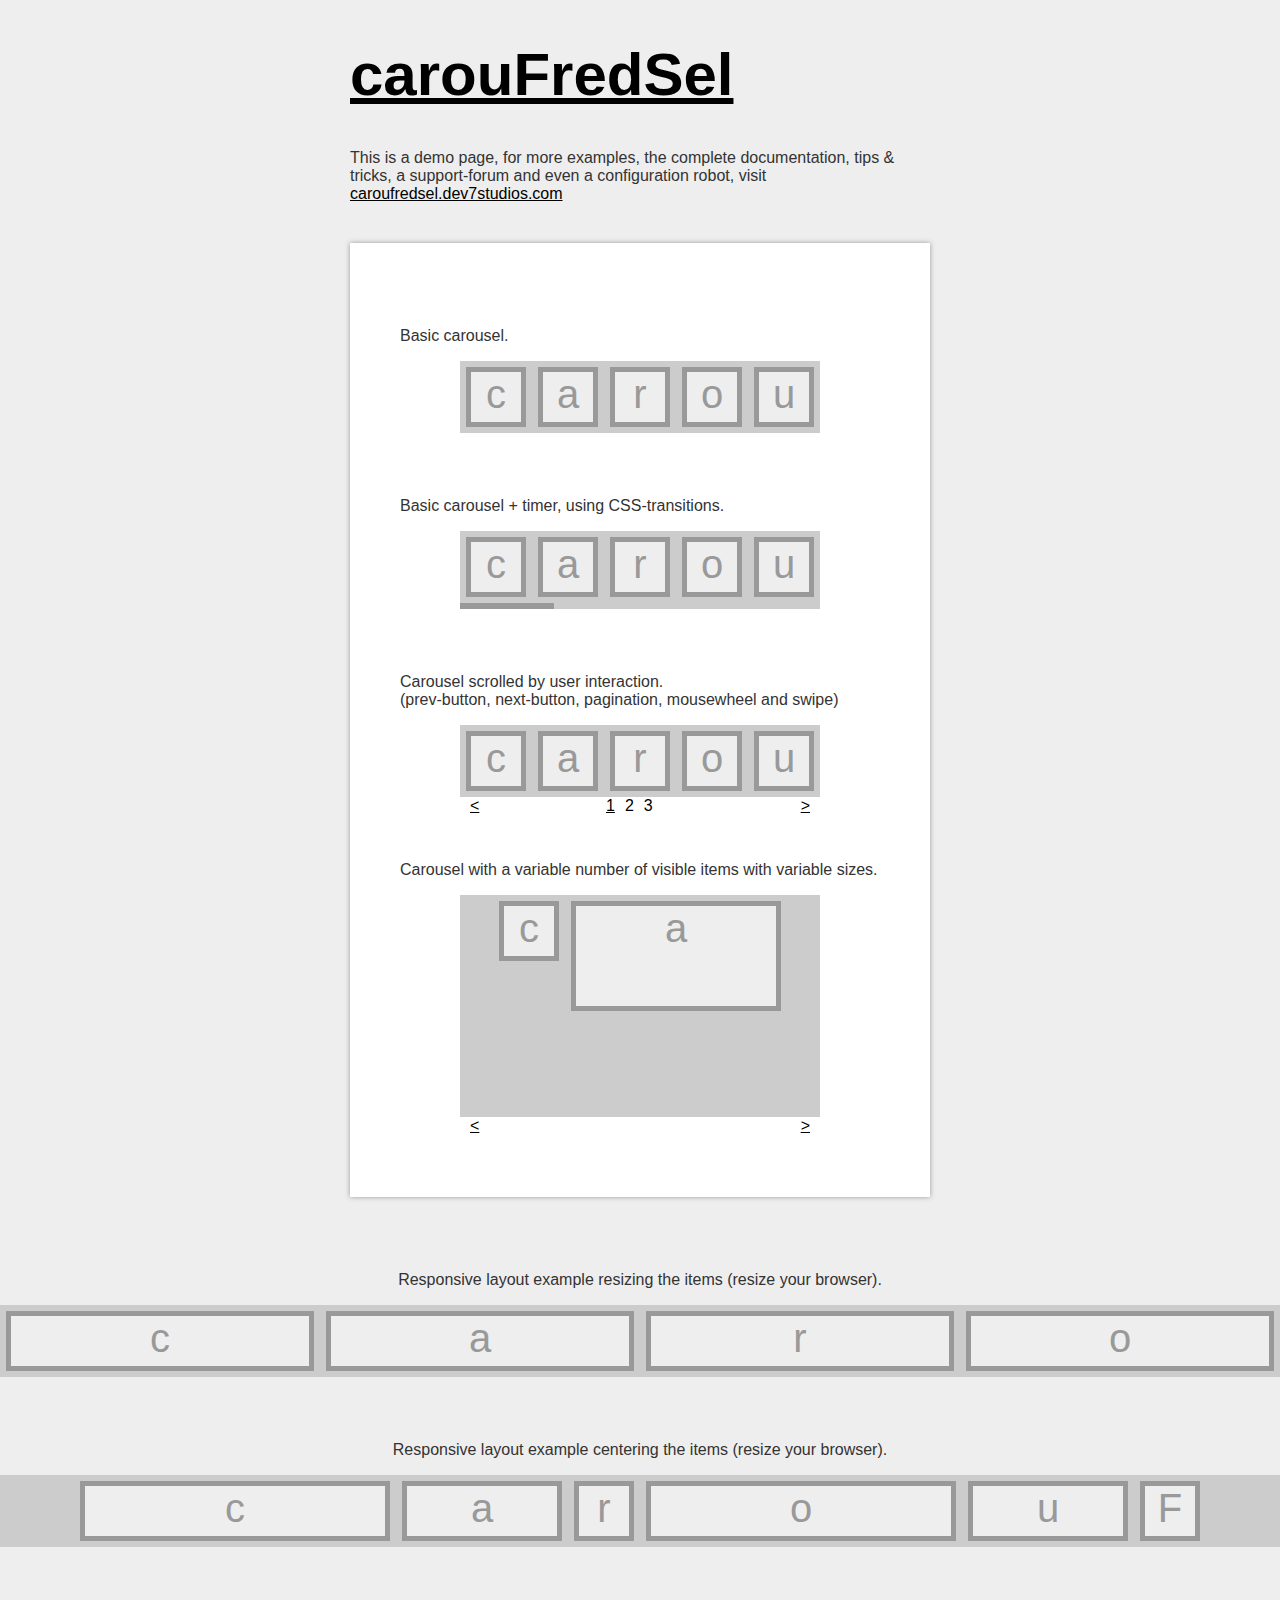
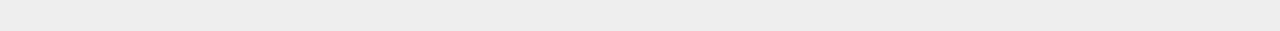
<file: carouFredSel-jQuery-master/index.html>
<!DOCTYPE html PUBLIC "-//W3C//DTD XHTML 1.0 Transitional//EN" "http://www.w3.org/TR/xhtml1/DTD/xhtml1-transitional.dtd">
<html xmlns="http://www.w3.org/1999/xhtml">
	<head>
		<meta http-equiv="content-type" content="text/html;charset=iso-8859-1" />
		<meta name="author" content="caroufredsel.dev7studios.com" />

		<title>carouFredSel: a circular, responsive jQuery carousel</title>

		<!-- include jQuery + carouFredSel plugin -->
		<script type="text/javascript" language="javascript" src="http://ajax.googleapis.com/ajax/libs/jquery/1.8.2/jquery.min.js"></script>
		<script type="text/javascript" language="javascript" src="jquery.carouFredSel-6.2.1-packed.js"></script>

		<!-- optionally include helper plugins -->
		<script type="text/javascript" language="javascript" src="helper-plugins/jquery.mousewheel.min.js"></script>
		<script type="text/javascript" language="javascript" src="helper-plugins/jquery.touchSwipe.min.js"></script>
		<script type="text/javascript" language="javascript" src="helper-plugins/jquery.transit.min.js"></script>
		<script type="text/javascript" language="javascript" src="helper-plugins/jquery.ba-throttle-debounce.min.js"></script>

		<!-- fire plugin onDocumentReady -->
		<script type="text/javascript" language="javascript">
			$(function() {

				//	Basic carousel, no options
				$('#foo0').carouFredSel();

				//	Basic carousel + timer, using CSS-transitions
				$('#foo1').carouFredSel({
					auto: {
						pauseOnHover: 'resume',
						progress: '#timer1'
					}
				}, {
					transition: true
				});

				//	Scrolled by user interaction
				$('#foo2').carouFredSel({
					auto: false,
					prev: '#prev2',
					next: '#next2',
					pagination: "#pager2",
					mousewheel: true,
					swipe: {
						onMouse: true,
						onTouch: true
					}
				});

				//	Variable number of visible items with variable sizes
				$('#foo3').carouFredSel({
					width: 360,
					height: 'auto',
					prev: '#prev3',
					next: '#next3',
					auto: false
				});

				//	Responsive layout, resizing the items
				$('#foo4').carouFredSel({
					responsive: true,
					width: '100%',
					scroll: 2,
					items: {
						width: 400,
					//	height: '30%',	//	optionally resize item-height
						visible: {
							min: 2,
							max: 6
						}
					}
				});

				//	Fuild layout, centering the items
				$('#foo5').carouFredSel({
					width: '100%',
					scroll: 2
				});

			});
		</script>

		<style type="text/css" media="all">
			html, body {
				padding: 0;
				margin: 0;
			}
			body, div, p {
				font-family: Arial, Helvetica, Verdana;
				color: #333;
			}
			body {
				background-color: #eee;
			}
			h1 {
				font-size: 60px;
			}
			a, a:link, a:active, a:visited {
				color: black;
				text-decoration: underline;
			}
			a:hover {
				color: #9E1F63;
			}
			#intro {
				width: 580px;
				margin: 0 auto;
			}
			.wrapper {
				background-color: white;
				width: 480px;
				margin: 40px auto;
				padding: 50px;
				box-shadow: 0 0 5px #999;
			}
			.list_carousel {
				background-color: #ccc;
				margin: 0 0 30px 60px;
				width: 360px;
			}
			.list_carousel ul {
				margin: 0;
				padding: 0;
				list-style: none;
				display: block;
			}
			.list_carousel li {
				font-size: 40px;
				color: #999;
				text-align: center;
				background-color: #eee;
				border: 5px solid #999;
				width: 50px;
				height: 50px;
				padding: 0;
				margin: 6px;
				display: block;
				float: left;
			}
			.list_carousel.responsive {
				width: auto;
				margin-left: 0;
			}
			.clearfix {
				float: none;
				clear: both;
			}
			.prev {
				float: left;
				margin-left: 10px;
			}
			.next {
				float: right;
				margin-right: 10px;
			}
			.pager {
				float: left;
				width: 300px;
				text-align: center;
			}
			.pager a {
				margin: 0 5px;
				text-decoration: none;
			}
			.pager a.selected {
				text-decoration: underline;
			}
			.timer {
				background-color: #999;
				height: 6px;
				width: 0px;
			}
		</style>
	</head>
	<body>

		<div id="intro">
			<h1><a href="http://caroufredsel.dev7studios.com">carouFredSel</a></h1>
			<p>This is a demo page, for more examples, the complete documentation, tips &amp; tricks, a support-forum and even a configuration robot, visit <a href="http://caroufredsel.dev7studios.com">caroufredsel.dev7studios.com</a></p>
		</div>

		<div class="wrapper">
			<br />


			<p>Basic carousel.</p>
			<div class="list_carousel">
				<ul id="foo0">
					<li>c</li>
					<li>a</li>
					<li>r</li>
					<li>o</li>
					<li>u</li>
					<li>F</li>
					<li>r</li>
					<li>e</li>
					<li>d</li>
					<li>S</li>
					<li>e</li>
					<li>l</li>
					<li> </li>
				</ul>
				<div class="clearfix"></div>
			</div>
			<br />


			<p>Basic carousel + timer, using CSS-transitions.</p>
			<div class="list_carousel">
				<ul id="foo1">
					<li>c</li>
					<li>a</li>
					<li>r</li>
					<li>o</li>
					<li>u</li>
					<li>F</li>
					<li>r</li>
					<li>e</li>
					<li>d</li>
					<li>S</li>
					<li>e</li>
					<li>l</li>
					<li> </li>
				</ul>
				<div class="clearfix"></div>
				<div id="timer1" class="timer"></div>
			</div>
			<br />


			<p>Carousel scrolled by user interaction.<br />
				(prev-button, next-button, pagination, mousewheel and swipe)</p>
			<div class="list_carousel">
				<ul id="foo2">
					<li>c</li>
					<li>a</li>
					<li>r</li>
					<li>o</li>
					<li>u</li>
					<li>F</li>
					<li>r</li>
					<li>e</li>
					<li>d</li>
					<li>S</li>
					<li>e</li>
					<li>l</li>
					<li> </li>
				</ul>
				<div class="clearfix"></div>
				<a id="prev2" class="prev" href="#">&lt;</a>
				<a id="next2" class="next" href="#">&gt;</a>
				<div id="pager2" class="pager"></div>
			</div>
			<br />


			<p>Carousel with a variable number of visible items with variable sizes.</p>
			<div class="list_carousel">
				<ul id="foo3">
					<li style="width: 50px; height: 50px;">c</li>
					<li style="width: 200px; height: 100px;">a</li>
					<li style="width: 50px; height: 150px;">r</li>
					<li style="width: 50px; height: 200px;">o</li>
					<li style="width: 50px; height: 150px;">u</li>
					<li style="width: 100px; height: 100px;">F</li>
					<li style="width: 250px; height: 50px;">r</li>
					<li style="width: 150px; height: 100px;">e</li>
					<li style="width: 150px; height: 150px;">d</li>
					<li style="width: 50px; height: 200px;">S</li>
					<li style="width: 100px; height: 150px;">e</li>
					<li style="width: 150px; height: 100px;">l</li>
					<li style="width: 200px; height: 50px;"> </li>
				</ul>
				<div class="clearfix"></div>
				<a id="prev3" class="prev" href="#">&lt;</a>
				<a id="next3" class="next" href="#">&gt;</a>
			</div>
		</div>
		<br />


		<p style="text-align: center;">Responsive layout example resizing the items (resize your browser).</p>
		<div class="list_carousel responsive">
			<ul id="foo4">
				<li>c</li>
				<li>a</li>
				<li>r</li>
				<li>o</li>
				<li>u</li>
				<li>F</li>
				<li>r</li>
				<li>e</li>
				<li>d</li>
				<li>S</li>
				<li>e</li>
				<li>l</li>
				<li> </li>
			</ul>
			<div class="clearfix"></div>
		</div>
		<br />


		<p style="text-align: center;">Responsive layout example centering the items (resize your browser).</p>
		<div class="list_carousel responsive" >
			<ul id="foo5">
				<li style="width: 300px;">c</li>
				<li style="width: 150px;">a</li>
				<li>r</li>
				<li style="width: 300px;">o</li>
				<li style="width: 150px;">u</li>
				<li>F</li>
				<li style="width: 300px;">r</li>
				<li style="width: 150px;">e</li>
				<li>d</li>
				<li style="width: 400px;">S</li>
				<li style="width: 150px;">e</li>
				<li>l</li>
				<li> </li>
			</ul>
			<div class="clearfix"></div>
		</div>
		<br />


		<br />
		<br />
	</body>
</html>
</file>
